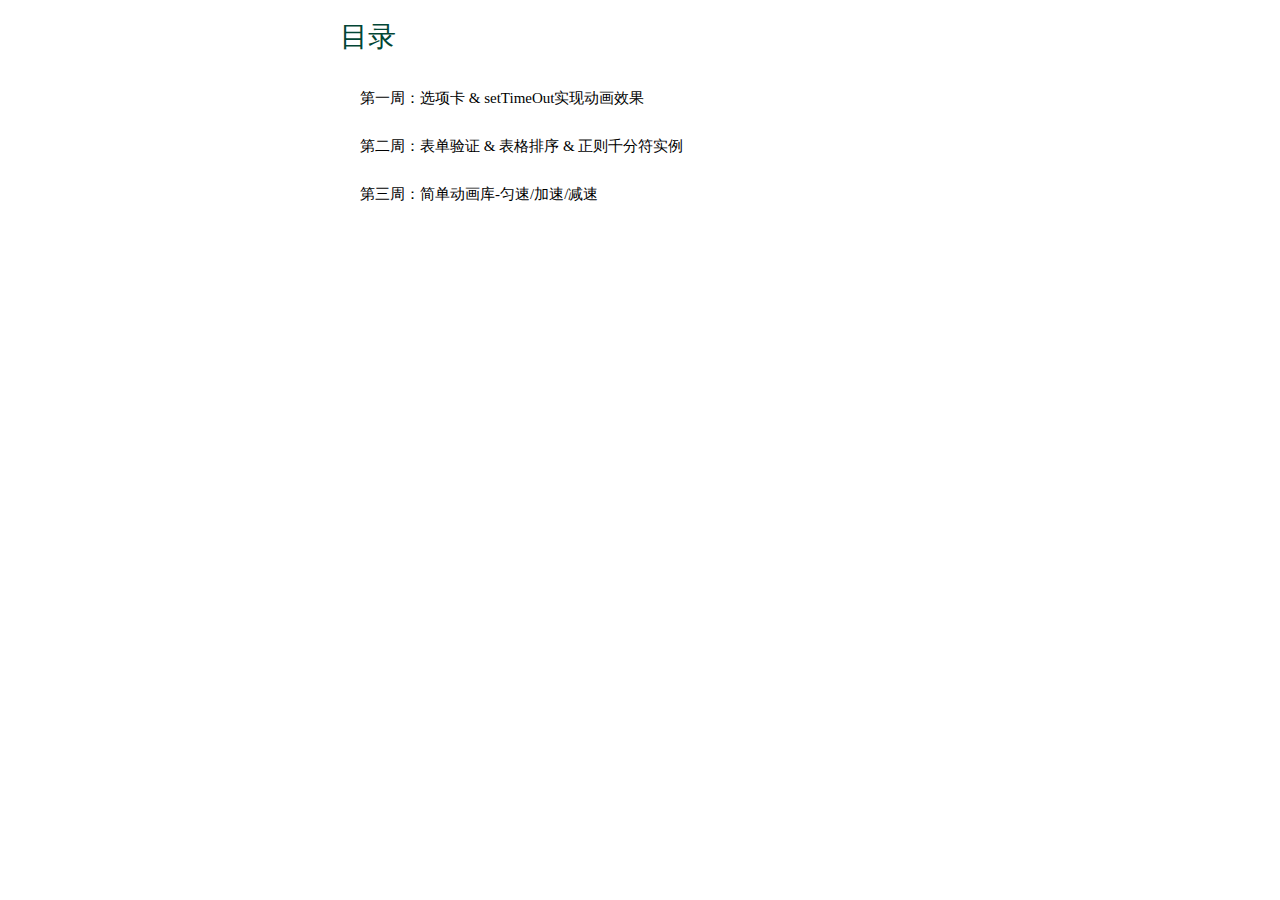
<file: index.html>
<!DOCTYPE html>
<html lang="en">
<head>
    <meta charset="UTF-8">
    <title>目录索引</title>
    <link rel="stylesheet" type="text/css" href="css/body.css">
    <style>
        h3{
            width:600px;
            margin:20px auto;
            font-size: 28px;
            color: #024635;
        }
        ul{
            width:600px;
            margin:10px auto;
        }
        a{
            display: block;
            padding:15px 20px;
        }
        a:link{color: #000;}
        a:visited{color: #000;}
        a:hover{color: #000;
            background: #eee;}
        a:active{color: #000;}
    </style>
</head>
<body>
<div id="boxBg" style="display: none;">
    <div id="messageBox">
        <span id="t"></span><span id="s">×</span>
        <p id="c"></p>
    </div>
</div>
<h3>目录</h3>
<ul>
    <li><a href="Tab.html" target="_self">第一周：选项卡 & setTimeOut实现动画效果</a></li>
    <li><a href="Form.html" target="_self">第二周：表单验证 & 表格排序 & 正则千分符实例</a></li>
    <li><a href="easyMove.html" target="_self">第三周：简单动画库-匀速/加速/减速</a></li>
</ul>
<script type="text/javascript" src="js/msgBox.js"></script>
</body>
</html>
</file>
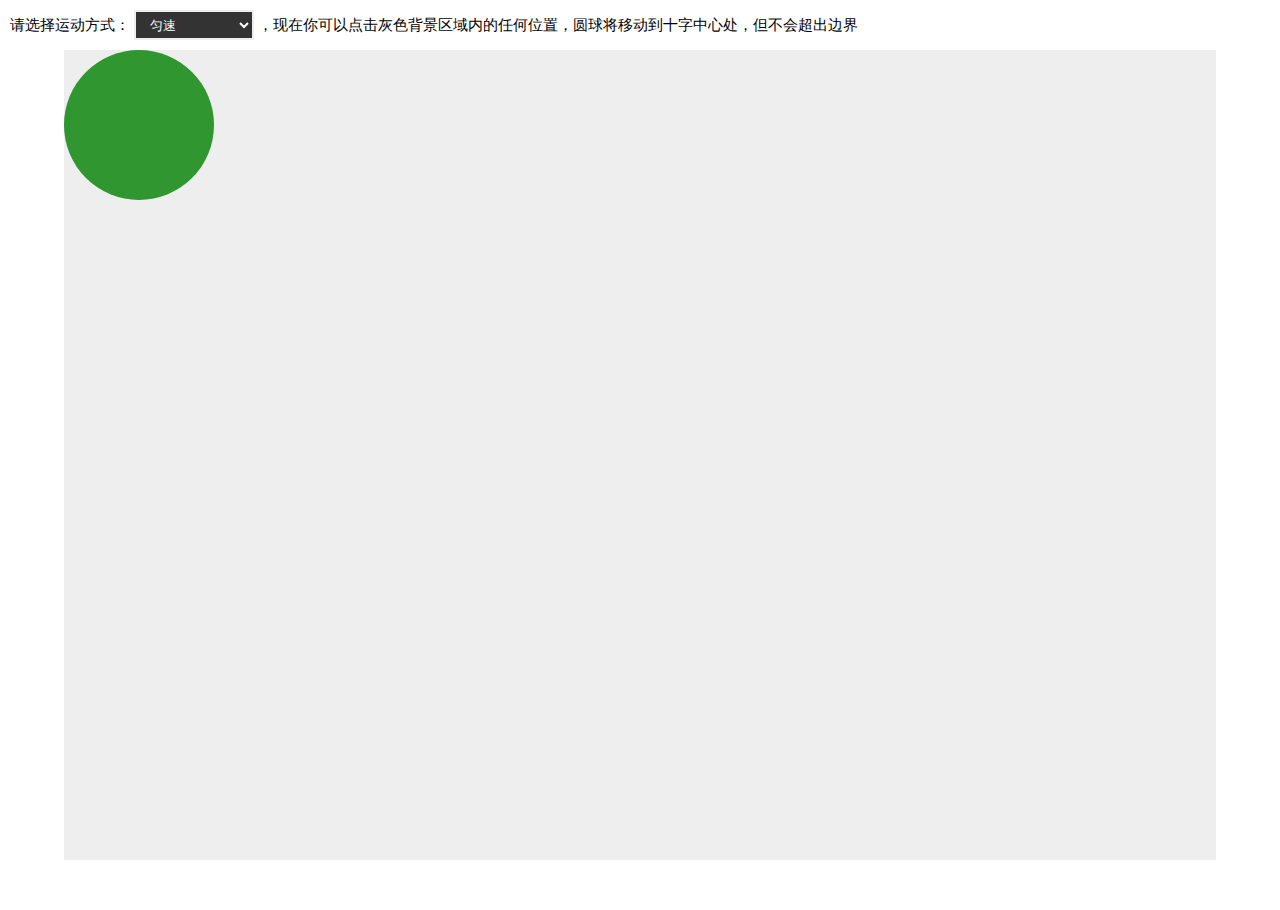
<file: easyMove.html>
<!DOCTYPE html>
<html lang="en">
<head>
    <meta charset="UTF-8">
    <title>简单动画-匀/加/减速</title>
    <style type="text/css">
        html, body {
            width:100%;
            height:100%;
            margin: 0;
            padding: 0;
            font: 15px/1.2 "\5FAE\8F6F\96C5\9ED1", Verdana;
        }
        #container{
            position: relative;
            margin:10px auto;
            width:90%;
            height:90%;
            background: #eee;
            cursor: crosshair;
            -webkit-user-select: none;
        }
        #form{
            margin:10px 0 0 10px;
        }
        #form select{
            width:120px;
            height:30px;
            line-height:30px;
            padding-left:10px;
            border:2px solid #eee;
            background: #333;
            color:#fff;
            font-family:"\5FAE\8F6F\96C5\9ED1";
        }
        #form select:focus{
            border:none;
        }
    </style>
</head>
<body>
<form id="form">
    <label>请选择运动方式：
    <select name="moveOptions">
        <option value="linear">匀速</option>
        <option value="hurry">加速</option>
        <option value="ease">减速</option>
    </select>
        ，现在你可以点击灰色背景区域内的任何位置，圆球将移动到十字中心处，但不会超出边界
    </label>
</form>
<div id="container"></div>
</body>
<script src="js/DOM(1).js"></script>
<script src="js/tween.js"></script>
<script>
    var oCon = document.getElementById('container');
    var oBox = document.createElement('div');
    var oOps = document.forms.item(0).moveOptions;
    var styles = {
        width:'150px',
        height:150,
        position:'absolute',
        left:0,
        top:0,
        backgroundColor:'green',
        borderRadius: 100,
        opacity:0.8
    };
    DOM.setGroupCSS(oBox,styles);
    oCon.appendChild(oBox);
    var maxL = oCon.offsetWidth - oBox.offsetWidth;
    var minL = 0;
    var maxT = oCon.offsetHeight - oBox.offsetHeight;
    var minT = 0;
    oCon.count = 0;
    oCon.onclick = function(){
        this.count++;
        var w = this.count%2?0:150; //奇数次点击缩小；偶数次点击放大
        var h = this.count%2>0?0:150;
        var o = this.count%2>0?0:0.8;
        var l = tween.getMousePos().x - DOM.offSet(this).x - w/2;
        var t = tween.getMousePos().y - DOM.offSet(this).y - h/2;
        l = l>maxL?maxL:l;
        l = l<minL?minL:l;
        t = t>maxT?maxT:t;
        t = t<minT?minT:t;
        console.log(w,h,o);
        var target = {
            left: l,
            top: t,
            width: w,
            height:h,
            opacity:o
        };
        var option = oOps.options[oOps.selectedIndex].value;
        window.myAnimation(oBox,target,1000,option);
    }
</script>
</html>
</file>
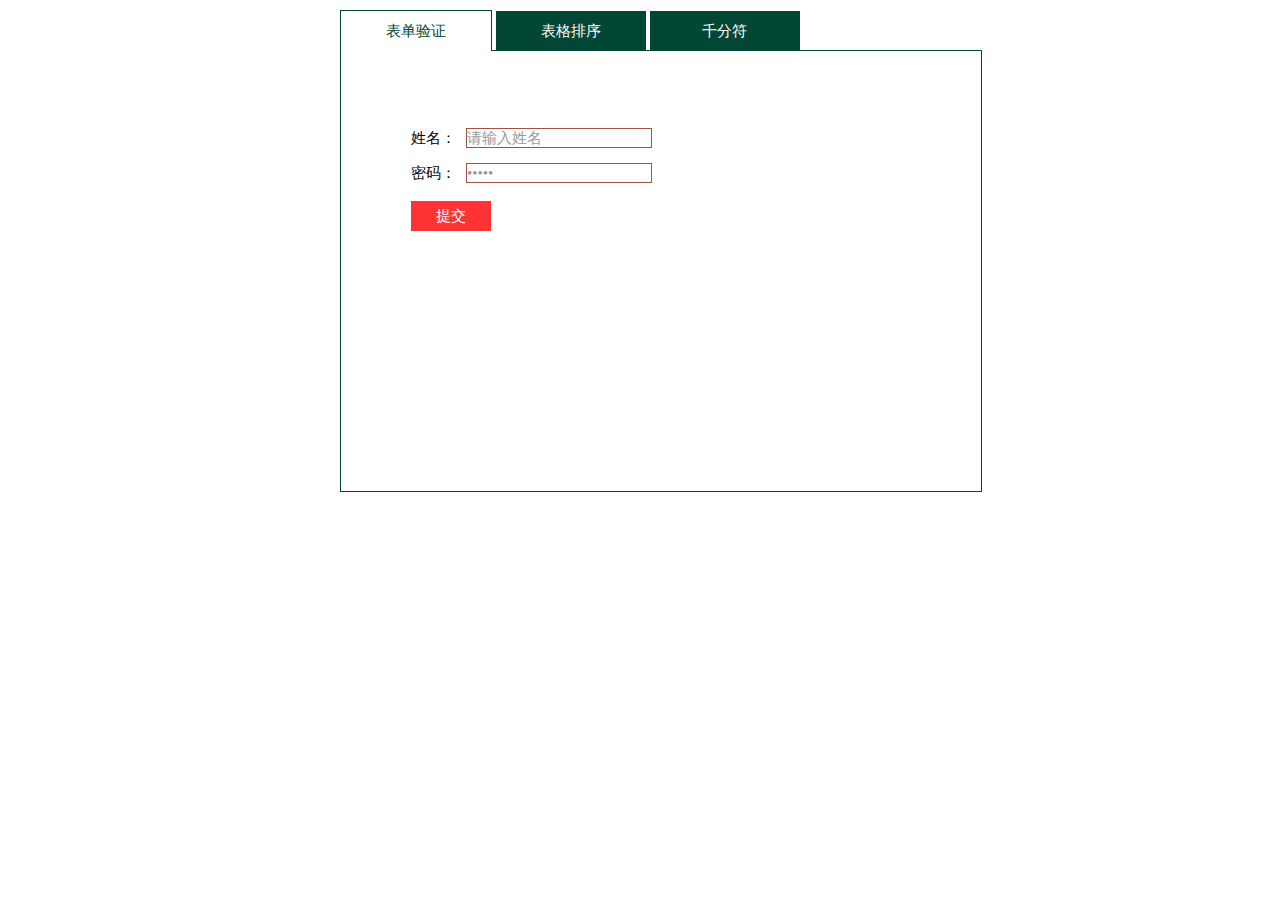
<file: Form.html>
﻿<!DOCTYPE html>
<html lang="en">
<head>
    <meta charset="UTF-8">
    <title>表格排序&表单验证</title>
    <link rel="stylesheet" type="text/css" href="css/form.css">
    <link rel="stylesheet" type="text/css" href="css/body.css">
</head>
<body>
<div id="boxBg" style="display: none;">
<div id="messageBox">
    <span id="t"></span><span id="s">×</span>
    <p id="c"></p>
</div>
</div>
<div id="tabs">
    <ul>
        <li class="select">表单验证</li>
        <li>表格排序</li>
        <li>千分符</li>
    </ul>
    <div class="select">
        <form id="form">
            <label>姓名：<input type="text" value="请输入姓名" name="name"></label>
            <label>密码：<input type="password" value="请输入密码" name="password"></label>
            <input type="submit" class="btn" value="提交" name="submit">
        </form>
    </div>
    <div>
        <table id="table" cellpadding="0" cellspacing="0">
            <thead>
            <tr>
                <th>姓名</th>
                <th>年龄</th>
                <th>武力值</th>
                <th>性别</th>
            </tr>
            </thead>
            <tbody></tbody>
        </table>
    </div>
    <div>
        <table>
            <thead>
            <tr>
                <th colspan="2">千分符的几种方法</th>
            </tr>
            </thead>
            <tbody>
            <tr>
                <td>请输入几位数字</td>
                <td><input type="text" value="1234567890" name="number"></td>
            </tr>
            <tr>
                <td colspan="2"><input type="button" class="btn" value="方法一：reverse().replace(/(\d{3})(?!$)/g,'$1,')" name="addComma"></td>
            </tr><tr>
                <td colspan="2"><input type="button" class="btn" value="方法二：(^\\d{1,3})((\\d{3})+)$" name="addComma"></td>
            </tr><tr>
                <td colspan="2"><input type="button" class="btn" value="方法三：i = c.length-1-b" name="addComma"></td>
            </tr>
            <tr>
                <td>计算结果</td>
                <td><span id="result"></span></td>
            </tr>
            </tbody>
        </table>
    </div>
</div>
<script type="text/javascript" src="js/utils.js"></script>
<script type="text/javascript" src="js/msgBox.js"></script>
<script type="text/javascript" src="js/form.js"></script>
</body>
</html>
</file>
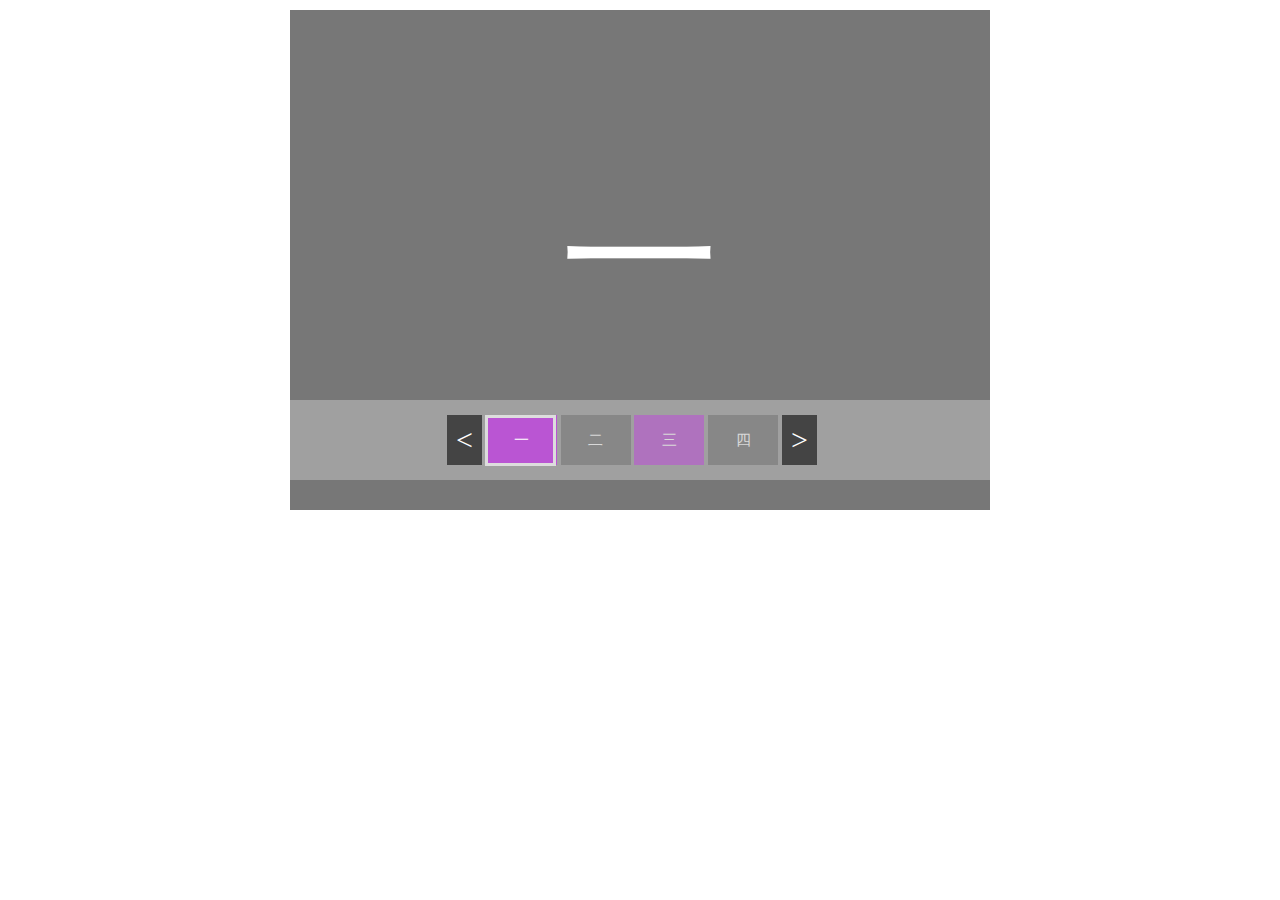
<file: Roll.html>
﻿<!DOCTYPE html>
<html lang="en">
<head>
    <meta charset="UTF-8">
    <title>轮播图</title>
    <link rel="stylesheet" href="css/roll.css">
</head>
<body>
<div id="container">
    <div id="roller">
        <div>四</div>
        <div>一</div>
        <div>二</div>
        <div>三</div>
        <div>四</div>
        <div>一</div>
    </div>
    <div id="preview">
        <ul>
            <li class="current">一</li>
            <li>二</li>
            <li>三</li>
            <li>四</li>
        </ul>
        <div id="prev">&lt;</div>
        <div id="next">&gt;</div>
        <div id="current"></div>
    </div>
</div>
<script src="js/mytween.js"></script>
<script>
    /**
     * 轮播图
     */
    var oRoll = document.getElementById("roller");
    var oBoxes = oRoll.getElementsByTagName("div");
    var oPre = document.getElementById("preview");
    var oLis = oPre.getElementsByTagName("li");
    var oCur = document.getElementById("current");
    var oPrev = document.getElementById("prev");
    var oNext = document.getElementById("next");
    oRoll.step = 1;//设置为自定义属性
    /**
     * 使指定元素向左或向右移动n步
     * @param n 正数为向右，负数为向左
     */
    function move(n) {
        this.step = this.step+n;
        var s = this.step;
        if(s>=6){
            this.step=2+s%6;
            myAnimate.css.call(this,"left",-700);
        }else if(s<=-1){
            this.step=4+s%6;
            myAnimate.css.call(this,"left",-2800);
        }
        preChange(this.step-1);
        myAnimate(this,"left",this.step*-700,700);
    }
    function preChange(index) {
        for(var i=0,len=oLis.length;i<len;i++){
            oLis[i].className="";
        }
        index<0?index=len-1:false;//变成环状
        index>len-1?index=0:false;
        oLis[index].className="current";
        myAnimate(oCur,"left",195+index*74.5,300); //缩略图的小方框移动
    }

    for(var i=0;i<oLis.length;i++){
        ~(function(i){
            oLis[i].onclick=function () {
                var step = i+1-oRoll.step;
                if(step>=3){
                    var n = step-4;
                }else if(step<=-3){
                    n=step+4;
                }else{
                    n=step;
                }
                window.clearInterval(oRoll.timer1);
                oRoll.timer1=null;
                move.call(oRoll,n);
                oRoll.timer1 = window.setTimeout(function () {
                    oRoll.timer1 =setInterval(function () {
                        move.call(oRoll,1);
                    },2700);
                },3000);
            }
        })(i);
    }
    oPrev.onclick=function () {
        window.clearInterval(oRoll.timer1);
        oRoll.timer1=null;
        move.call(oRoll,-1);
        oRoll.timer1 = window.setTimeout(function () {
            oRoll.timer1 =setInterval(function () {
                move.call(oRoll,1);
            },2700);
        },3000);
    };
    oNext.onclick=function () {
        window.clearInterval(oRoll.timer1);
        oRoll.timer1=null;
        move.call(oRoll,1);
        oRoll.timer1 = window.setTimeout(function () {
            oRoll.timer1 =setInterval(function () {
                move.call(oRoll,1);
            },2700);
        },3000);
    };

    oRoll.timer1=window.setInterval(function () {
        move.call(oRoll,1);
    },2700);

</script>
</body>
</html>
</file>
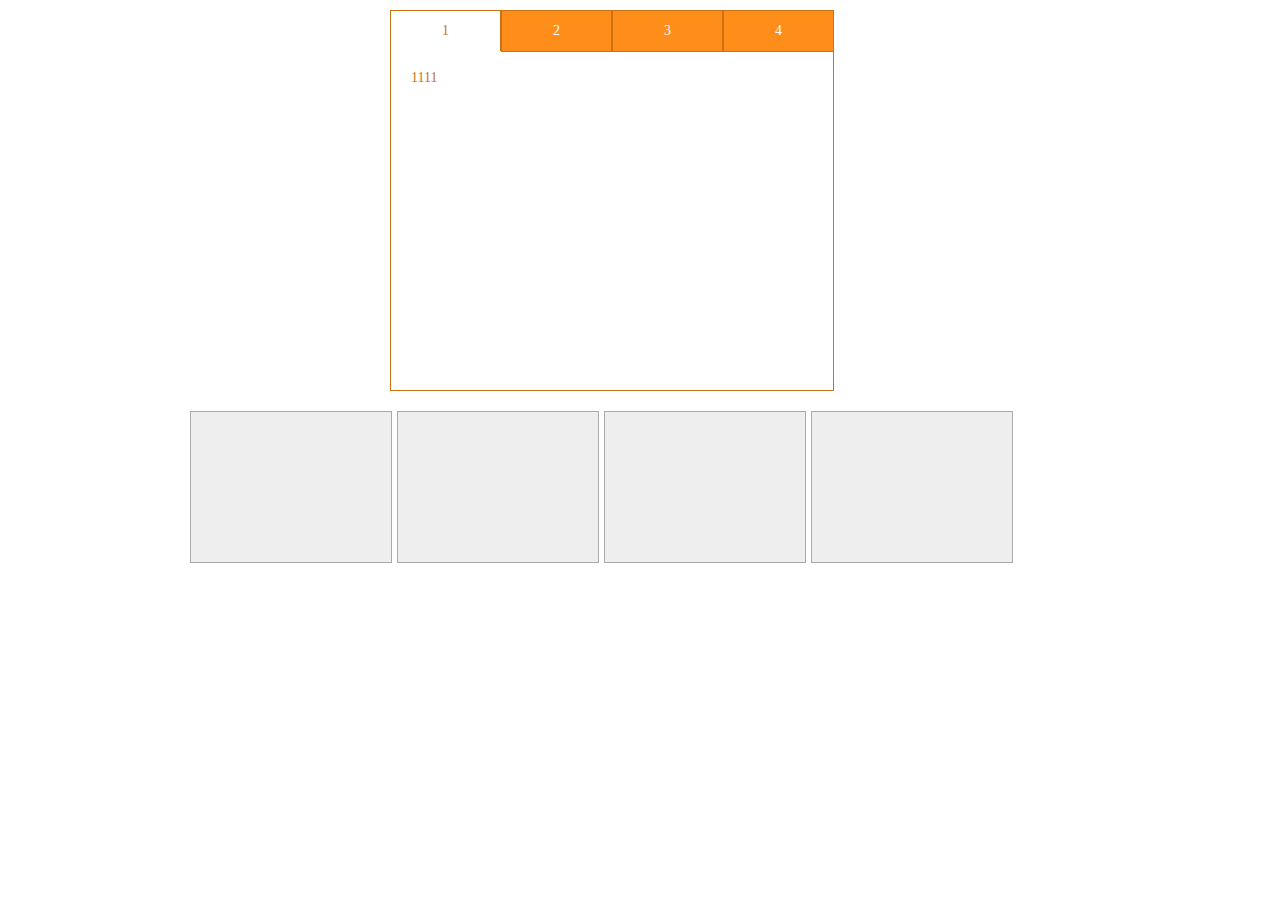
<file: Tab.html>
﻿<!DOCTYPE html>
<html lang="en">
<head>
    <meta charset="UTF-8">
    <title>选项卡和简单动画</title>
    <style type="text/css">
        * {
            margin: 0;
            padding: 0;
            font: 14px/1.2 "\5FAE\8F6F\96C5\9ED1", Verdana;
        }

        ul, li {
            list-style: none;
        }

        /*选项卡*/
        #tab {
            width: 500px;
            margin: 10px auto;
        }

        #tab ul li {
            display: inline-block;
            width: 109px;
            height: 40px;
            line-height: 40px;
            text-align: center;
            border: 1px solid #cc7214;
            margin-bottom: -2px;
            background: #ff8d19;
            color: #fff;
        }

        #tab ul li.active {
            background: #fff;
            color: #cc7214;
            border-bottom:none;
        }

        #tab div {
            display: none;
            width: 402px;
            height: 300px;
            padding: 20px;
            background: #fff;
            color: #cc7214;
            border:1px solid #cc7214;
            border-top:none;
        }

        #tab div.active {
            display: block;
        }

        /*计时器实现层放大缩小*/
        #ani {
            width: 900px;
            margin: 20px auto 0;
        }

        #ani li {
            float: left;
            display: -webkit-box;
            -webkit-box-align: center;
            -webkit-box-pack: center;
            width: 200px;
            height: 150px;
            border: 1px solid #aaa;
            margin-right:5px;
            cursor: pointer;
            background: #eee;
        }

        #ani li span {
            display: block;
            width: 0;
            height: 0;
            background: rgba(221,0,0,.7);
        }
    </style>
</head>
<body>
<div id="tab">
    <ul>
        <li class="active">1</li><!--
        --><li>2</li><!--
        --><li>3</li><!--
        --><li>4</li>
    </ul>
    <div class="active">1111</div>
    <div>22222</div>
    <div>333333</div>
    <div>444444444</div>
</div>
<ul id="ani">
    <li><span></span></li>
    <li><span></span></li>
    <li><span></span></li>
    <li><span></span></li>
</ul>
<script>
    /*
     *
     * 选项卡改写
     *
     * */
    var oTab = document.getElementById("tab");
    var oLis = oTab.getElementsByTagName("li");
    var oDivs = oTab.getElementsByTagName("div");
    var len = oLis.length;
    function tabChang(nIndex) {
        for (var i = 0; i < len; i++) {
            oLis[i].className = "";
            oDivs[i].className = "";
        }
        oLis[nIndex].className = "active";
        oDivs[nIndex].className = "active";
    }

    for (var i = 0; i < len; i++) {
        (function (i) {
            oLis[i].onmouseover = function () {
                tabChang(i);
            };
        })(i);
    }


    /*
     *
     * setTimeout实现一个从中间放大的层
     *
     * */
    var oAni = document.getElementById("ani");
    var oBoxes = oAni.getElementsByTagName("li");
    var oSpans = oAni.getElementsByTagName("span");

    function zoomIn(index) {
        var width = parseInt(oSpans[index].style.width);
        var height = parseInt(oSpans[index].style.height);
        if (width >= 100) {
            return false;
        }
        oSpans[index].style.width = (++width) + "%";
        oSpans[index].style.height = (++height) + "%";
        return true;
    }
    function zoomOut(index) {
        var width = parseInt(oSpans[index].style.width);
        var height = parseInt(oSpans[index].style.height);
        if (width <= 0) {
            return false;
        }
        oSpans[index].style.width = (--width) + "%";
        oSpans[index].style.height = (--height) + "%";
        return true;
    }
    for (var j = 0; j < oSpans.length; j++) {
        oSpans[j].style.width = "0%";
        oSpans[j].style.height = "0%";
        (function (index) {
            oBoxes[index].timer = null;
            oBoxes[index].onmouseover = function () {
                var that = this;
                clearTimeout(that.timer);
                that.timer = setTimeout(function () {
                    clearTimeout(that.timer);
                    var move = zoomIn(index);
                    if(move){
                        that.timer = setTimeout(arguments.callee, 10);
                    }
                }, 10);
            };
            oBoxes[index].onmouseout = function () {
                var that = this;
                clearTimeout(that.timer);
                that.timer = setTimeout(function () {
                    clearTimeout(that.timer);
                    var move = zoomOut(index);
                    if(move){
                        that.timer = setTimeout(arguments.callee, 10);
                    }
                }, 10)
            };
        })(j);
    }

    /*
     *
     * 判断是否公有属性 hasPublicProperty
     *
     * */
    Object.prototype.hasPublicProperty = function (attr) {
        return (attr in this) && (!this.hasOwnProperty(attr));
    };
    var obj = {};
    console.log(obj.hasPublicProperty("hasPublicProperty"));

    /*
     *
     * 重写Array.slice forEach
     *
     * */
    Array.prototype.mySlice = function () {
        var start = arguments[0];
        var end = arguments[1];
        var arr = [];
        start = (typeof start == "undefined") ? 0 : start;
        end = (typeof end == "undefined") ? this.length : end;
        if (isNaN(start) || isNaN(end)) {
            return arr;
        }
        if (start < 0) {
            start += this.length;
        }
        if (end < 0) {
            end += this.length;
        } else if (end > this.length) {
            end = this.length;
        }
        for (var i = start; i < end; i++) {
            arr[arr.length] = this[i];

        }
        return arr;
    };
    console.log([1, 2, 3, 4, 5].slice(1).slice(1));
    console.log([1, 2, 3, 4, 5].mySlice(1).mySlice(1));

    Array.prototype.myForEach = function (fn) {
        for (var i = 0; i < this.length; i++) {
            fn(this[i], i);
        }
    };
    [1, 2, 3, 1].myForEach(function (item, index) {
        console.log(item, index);
    });


</script>
</body>
</html>
</file>
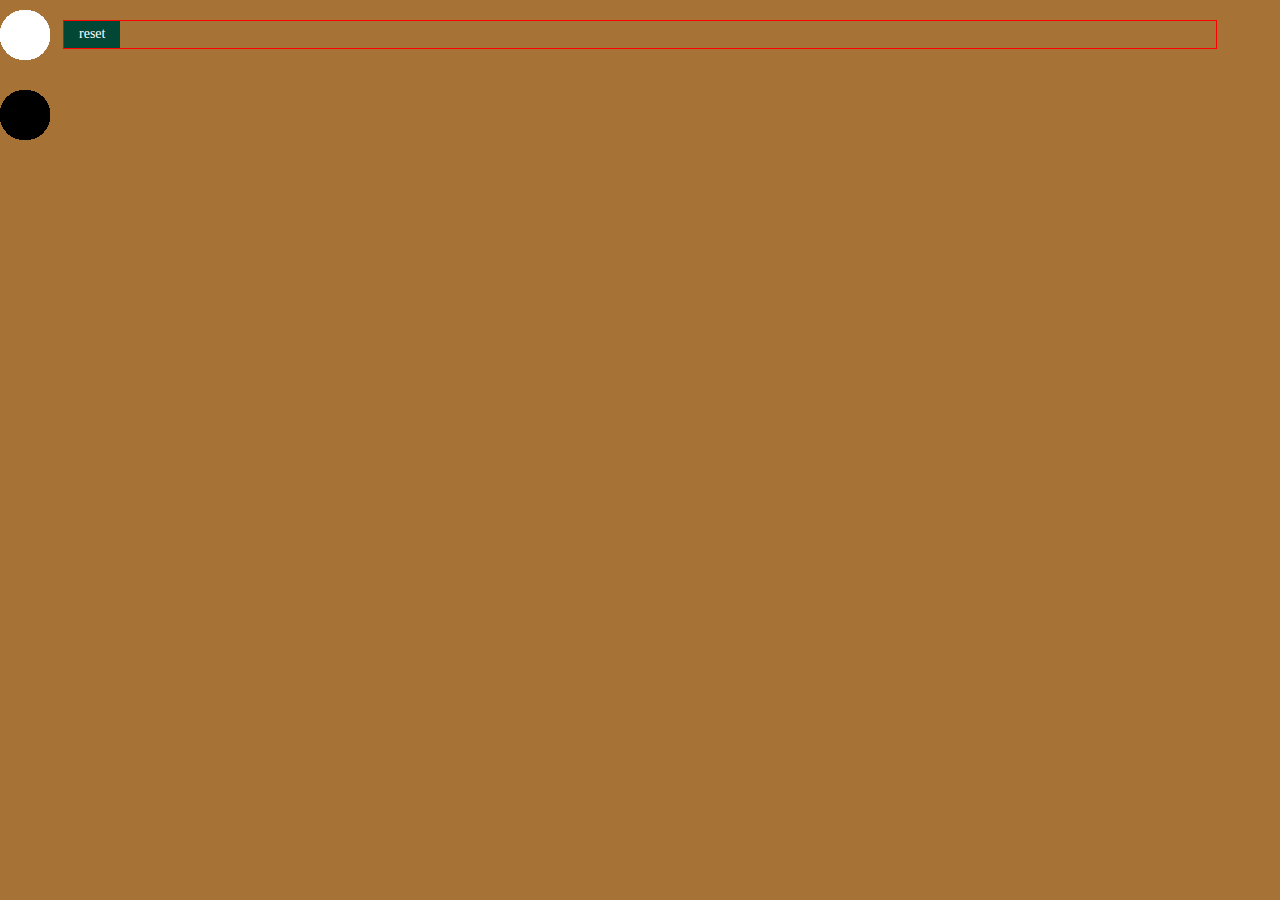
<file: test.html>
<!DOCTYPE html>
<html lang="en">
<head>
    <meta charset="UTF-8">
    <title>秀梅</title>
    <style type="text/css">
        * {
            margin: 0;
            padding: 0;
            /*字体样式*/
            font: 14px/1.2 "\5FAE\8F6F\96C5\9ED1", Verdana;
            background: #a67236;
        }
        #div1{
            width:90%;
            height:100%;
            margin:20px auto;
            border:1px solid red;
        }

        #div1 div {
            width: 50px;
            height: 50px;
            line-height:50px;
            text-align: center;
            margin: 10px auto;
            -webkit-border-radius: 25px;
            -moz-border-radius: 25px;
            border-radius: 25px;
            display: inline-block;
            color: #fff;
            /*点击时不会选中文本*/
            -webkit-user-select: none;
            cursor: pointer;
            /*position: absolute;*/
        }

        .c0 {
            position: absolute;
            top:0;
            left:0;
            background: #fff;
        }

        .c1 {
            position: absolute;
            top:80px;
            left:0;
            background: #000;
        }

        #reset{
            padding:5px 15px;
            background: #024635;
            color:#fff;
            border:none;
        }
        /* 容器内的元素居中
        display: -webkit-box;
        -webkit-box-align: center;
        -webkit-box-pack: center;
        */
        /* 一行文字超出后自动截取
        text-overflow:ellipsis; */
        /*ellipsis:截取后用...作为代替；clip：没有省略号*/
        /*white-space: nowrap; 强制不换行*/
        /*overflow:hidden; 溢出隐藏*/

    </style>
</head>
<body>
<div id="div1">
    <input type="button" value="reset" id="reset"><br>
</div>
<script>
    function qiZi(parent) {
        //黑子 白子
        var black = document.createDocumentFragment(),
            white = document.createDocumentFragment(),
                b,w;
        for(var i=0;i<100;i++){
            b = document.createElement("div");
            b.style.float = "left";
            b.className = "c1";
            black.appendChild(b);
            w = document.createElement("div");
            w.style.float = "right";
            w.className = "c0";
            white.appendChild(w);
        }
        black.appendChild(white);
        parent.appendChild(black);
    }

    var eleX, eleY, mouseX, mouseY,
            isDown = false;
    var div1 = document.getElementById("div1");
    qiZi(div1);
    var oDivs = div1.getElementsByTagName("div");
    //Firefox支持属性pageX,与pageY属性，这两个属性已经把页面滚动计算在内了,
    //在Chrome可以通过document.body.scrollLeft，document.body.scrollTop计算出页面滚动位移，
    //而在IE下可以通过document.documentElement.scrollLeft ，document.documentElement.scrollTop
    function getMousePos(e) {
        e = event || window.event;
        //console.log(e);
        var scrollX = document.documentElement.scrollLeft || document.body.scrollLeft;
        var scrollY = document.documentElement.scrollTop || document.body.scrollTop;
        var x = e.pageX || e.clientX + scrollX;
        var y = e.pageY || e.clientY + scrollY;
        //alert('x: ' + x + '\ny: ' + y);
        return {'x': x, 'y': y};
    }
    function mouseDown(ele, e) {
        ele.style.zIndex = 999;
        isDown = true;
        mouseX = getMousePos(e).x;
        mouseY = getMousePos(e).y;
        ele.style.position = "absolute";
        eleX = ele.style.left = (mouseX - 25) + "px";
        eleY = ele.style.top = (mouseY - 30) + "px";
        console.log(mouseX, mouseY);
        console.log(eleX, eleY);
    }
    function mouseMove(ele, e) {
        if (isDown) {
            ele.style.left = (getMousePos(e).x - 25) + "px";
            ele.style.top = (getMousePos(e).y - 30) + "px";
        }
    }
    for (var i = 0; i < oDivs.length; i++) {
        oDivs[i].onmousedown = function () {
            mouseDown(this, event);
        };
        oDivs[i].onmousemove = function () {
            mouseMove(this, event);
        };
        oDivs[i].onmouseup = function () {
            isDown = false;
            this.style.zIndex = -1;
        }
    }
    function reSet() {
        for(var i=0;i<oDivs.length;i++){
            oDivs[i].style.position = "";
        }
    }
    var oBtn = document.getElementById("reset");
    oBtn.onclick = reSet;
    /* "use strict";
     function fn(num1,num2) {
     console.log(num1+num2);
     console.log(this);
     }
     var obj={name:"111"};
     //预处理：事先把fn的this改变为我们想要的结果，并且把参数值也准备好，以后要用到了，直接的执行即可
     var tempFn = fn.bind(obj,1,2);
     tempFn();
     fn(1,2); //严格模式下，没有调用主体里，函数中的this就是undefined
     window.fn(1,2);
     fn.apply(obj,[1,2]);*/

    //获取数组中的最大值和最小值(※记住)
    var ary = [32, 44, 23, 18, 6, 34, 22, 1];
    var min, max;

    //1、排序思想
    //    ary.sort(function (a,b) {return a-b;});
    //    min = ary[0];
    //    max = ary[ary.length-1];

    //2、假设思想
    //    min = ary[0];
    //    max = ary[0];
    //    for (var i = 0; i < ary.length; i++) {
    //        var cur = ary[i];
    //        cur < min ? min = cur : null;
    //        cur > max ? max = cur : null;
    //    }

    //3、拼接字符串方法
    //min = eval("Math.min("+ary.toString()+")");
    //max = eval("Math.max("+ary.toString()+")");

    //4、apply，可以以数组形式，挨个将数组里的值传入函数中
    min = Math.min.apply(null, ary);
    max = Math.max.apply(null, ary);
    console.log(min, max);

    //求平均数
    function avgFn() {
        Array.prototype.sort.call(arguments, function (a, b) {
            return a - b;
        });
        console.log(arguments);
        [].shift.call(arguments);
        console.log(arguments);
        [].pop.call(arguments);
        console.log(arguments);
        return (eval([].join.call(arguments, "+")) / arguments.length).toFixed(2);
    }
    var avg = avgFn(23, 22, 43, 12, 11, 56);
    console.log(avg);

</script>
</body>
</html>
</file>
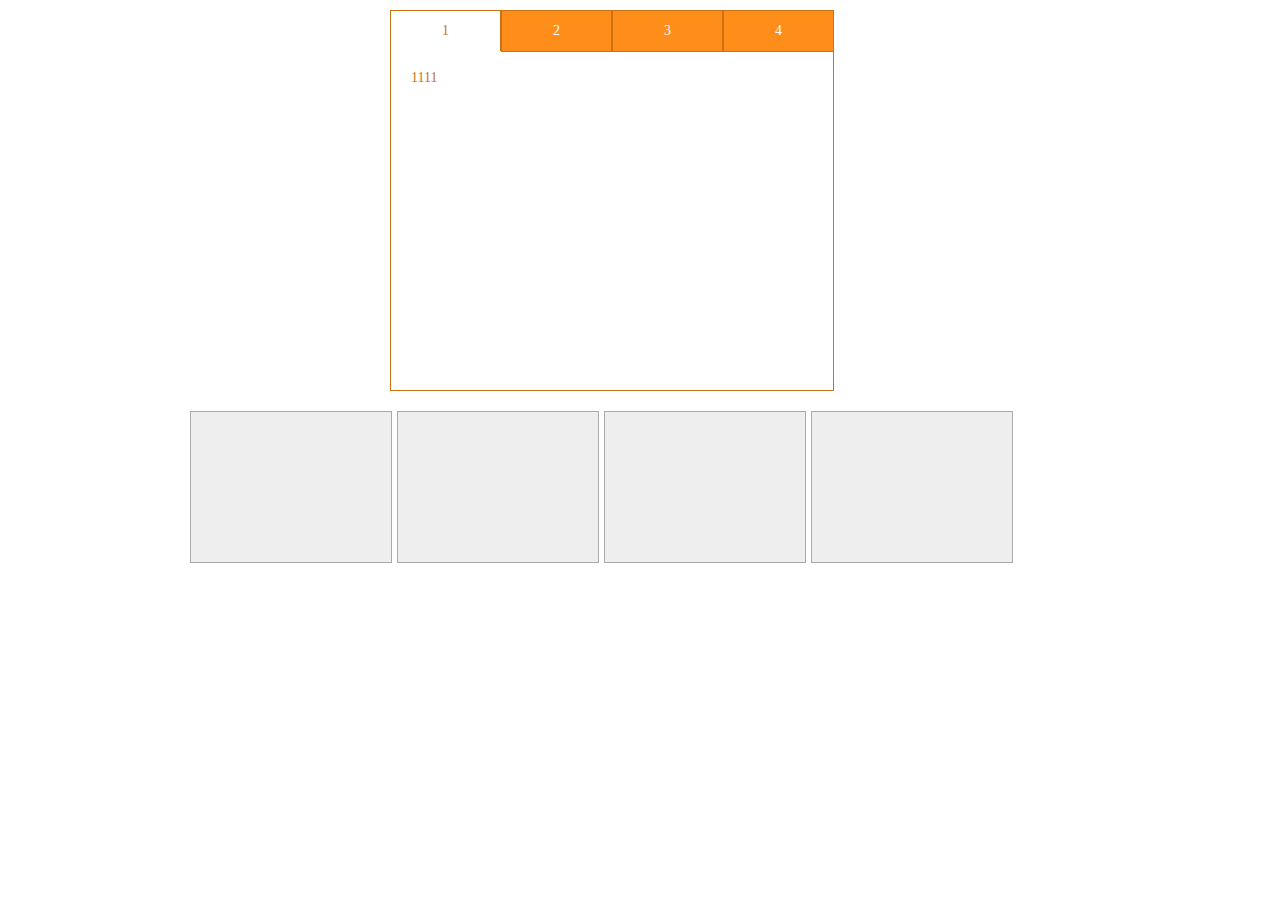
<file: 第一周作业/4月16、17作业.html>
<!DOCTYPE html>
<html lang="en">
<head>
    <meta charset="UTF-8">
    <title>4月16-17作业</title>
    <style type="text/css">
        * {
            margin: 0;
            padding: 0;
            font: 14px/1.2 "\5FAE\8F6F\96C5\9ED1", Verdana;
        }

        ul, li {
            list-style: none;
        }

        /*选项卡*/
        #tab {
            width: 500px;
            margin: 10px auto;
        }

        #tab ul li {
            display: inline-block;
            width: 109px;
            height: 40px;
            line-height: 40px;
            text-align: center;
            border: 1px solid #cc7214;
            margin-bottom: -2px;
            background: #ff8d19;
            color: #fff;
        }

        #tab ul li.active {
            background: #fff;
            color: #cc7214;
            border-bottom:none;
        }

        #tab div {
            display: none;
            width: 402px;
            height: 300px;
            padding: 20px;
            background: #fff;
            color: #cc7214;
            border:1px solid #cc7214;
            border-top:none;
        }

        #tab div.active {
            display: block;
        }

        /*计时器实现层放大缩小*/
        #ani {
            width: 900px;
            margin: 20px auto 0;
        }

        #ani li {
            float: left;
            display: -webkit-box;
            -webkit-box-align: center;
            -webkit-box-pack: center;
            width: 200px;
            height: 150px;
            border: 1px solid #aaa;
            margin-right:5px;
            cursor: pointer;
            background: #eee;
        }

        #ani li span {
            display: block;
            width: 0;
            height: 0;
            background: rgba(221,0,0,.7);
        }
    </style>
</head>
<body>
<div id="tab">
    <ul>
        <li class="active">1</li><!--
        --><li>2</li><!--
        --><li>3</li><!--
        --><li>4</li>
    </ul>
    <div class="active">1111</div>
    <div>22222</div>
    <div>333333</div>
    <div>444444444</div>
</div>
<ul id="ani">
    <li><span></span></li>
    <li><span></span></li>
    <li><span></span></li>
    <li><span></span></li>
</ul>
<script>
    /*
     *
     * 选项卡改写
     *
     * */
    var oTab = document.getElementById("tab");
    var oLis = oTab.getElementsByTagName("li");
    var oDivs = oTab.getElementsByTagName("div");
    var len = oLis.length;
    function tabChang(nIndex) {
        for (var i = 0; i < len; i++) {
            oLis[i].className = "";
            oDivs[i].className = "";
        }
        oLis[nIndex].className = "active";
        oDivs[nIndex].className = "active";
    }

    for (var i = 0; i < len; i++) {
        (function (i) {
            oLis[i].onmouseover = function () {
                tabChang(i);
            };
        })(i);
    }


    /*
     *
     * setTimeout实现一个从中间放大的层
     *
     * */
    var oAni = document.getElementById("ani");
    var oBoxes = oAni.getElementsByTagName("li");
    var oSpans = oAni.getElementsByTagName("span");

    function zoomIn(index) {
        var width = parseInt(oSpans[index].style.width);
        var height = parseInt(oSpans[index].style.height);
        if (width >= 100) {
            return;
        }
        oSpans[index].style.width = (++width) + "%";
        oSpans[index].style.height = (++height) + "%";
    }
    function zoomOut(index) {
        var width = parseInt(oSpans[index].style.width);
        var height = parseInt(oSpans[index].style.height);
        if (width <= 0) {
            return;
        }
        oSpans[index].style.width = (--width) + "%";
        oSpans[index].style.height = (--height) + "%";
    }
    for (var j = 0; j < oSpans.length; j++) {
        oSpans[j].style.width = "0%";
        oSpans[j].style.height = "0%";
        (function (index) {
            var timer1, timer2;
            oBoxes[index].onmouseover = function () {
                clearTimeout(timer2);
                timer1 = setTimeout(function () {
                    clearTimeout(timer1);
                    zoomIn(index);
                    timer1 = setTimeout(arguments.callee, 10);
                }, 10);
            };
            oBoxes[index].onmouseout = function () {
                clearTimeout(timer1);
                timer2 = setTimeout(function () {
                    clearTimeout(timer2);
                    zoomOut(index);
                    timer2 = setTimeout(arguments.callee, 10);
                }, 10)
            };
        })(j);
    }

    /*
     *
     * 判断是否公有属性 hasPublicProperty
     *
     * */
    Object.prototype.hasPublicProperty = function (attr) {
        return (attr in this) && (!this.hasOwnProperty(attr));
    };
    var obj = {};
    console.log(obj.hasPublicProperty("hasPublicProperty"));

    /*
     *
     * 重写Array.slice forEach
     *
     * */
    Array.prototype.mySlice = function () {
        var start = arguments[0];
        var end = arguments[1];
        var arr = [];
        start = (typeof start == "undefined") ? 0 : start;
        end = (typeof end == "undefined") ? this.length : end;
        if (isNaN(start) || isNaN(end)) {
            return arr;
        }
        if (start < 0) {
            start += this.length;
        }
        if (end < 0) {
            end += this.length;
        } else if (end > this.length) {
            end = this.length;
        }
        for (var i = start; i < end; i++) {
            arr[arr.length] = this[i];

        }
        return arr;
    };
    console.log([1, 2, 3, 4, 5].slice(1).slice(1));
    console.log([1, 2, 3, 4, 5].mySlice(1).mySlice(1));

    Array.prototype.myForEach = function (fn) {
        for (var i = 0; i < this.length; i++) {
            fn(this[i], i);
        }
    };
    [1, 2, 3, 1].myForEach(function (item, index) {
        console.log(item, index);
    });


</script>
</body>
</html>
</file>
<file: css/body.css>
* {
    margin: 0;
    padding: 0;
    font: 15px/1.2 "\5FAE\8F6F\96C5\9ED1", Verdana;
    -webkit-user-select: none;
}
a{
    text-decoration: none;
}
/*在CSS中，如果对于相同元素有针对不同条件的定义，宜将最一般的条件放在最上面，并依次向下，保证最下面的是最特殊的条件*/
a:link{color: #000;}
a:visited{color: #000;}
a:hover{color: #000;}
a:active{color: #000;}
ul, li {
    list-style: none;
}
/*自定义提示框*/
#boxBg {
    z-index:999;
    position: absolute;
    top:-1px;
    width:100%;
    height:100%;
    background: rgba(0,0,0,.5);
    display: -webkit-box;
    -webkit-box-align: center;
    -webkit-box-pack:center;
}
#messageBox{
    z-index:1000;
    width:400px;
    min-height:120px;
    /*border:1px solid #999;*/
    border-radius: 5px;
    -webkit-box-shadow: 0 0 5px 0 #000;
    -moz-box-shadow: 0 0 5px 0 #000;
    box-shadow: 0 0 5px 0 #000;
    background: #fff;

}
#t{
    float: left;;
    width:300px;
    height:35px;
    line-height:35px;
    padding:0 8px;
}
#s{
    float:right;
    margin:3px 3px 0 0;
    font-size:20px;
    width:22px;
    height:22px;
    line-height:20px;
    text-align: center;
    cursor: pointer;
    color:#024635;
    border-radius:10px;
    -webkit-transition: all 0.5s ease-in;
    -moz-transition: all 0.5s ease-in ;
    -o-transition: all 0.5s ease-in ;
    transition: all 0.5s ease-in ;
}
#s:hover{
    -webkit-transform: rotate(180deg);
    -moz-transform: rotate(180deg);
    -ms-transform: rotate(180deg);
    -o-transform: rotate(180deg);
    transform: rotate(180deg);
}
#c{
    clear: both;
    display: block;
    line-height:35px;
    width:300px;
    margin:50px auto 20px;
}
</file>
<file: css/form.css>
﻿
/*选项卡*/
#tabs{
    width:600px;
    margin:10px auto;
}
#tabs ul li{
    margin:0 0 -1px 0;
    display: inline-block;
    width:150px;
    height:40px;
    line-height:40px;
    text-align: center;
    background: #024635;
    color: #fff;
}
#tabs ul li.select{
    border:1px solid #024635;
    border-bottom:none;
    background: #fff;
    color: #024635;
}
#tabs div{
    border:1px solid #024635;
    width:600px;
    min-height:400px;
    display: none;
    padding:20px;
}
#tabs div.select{
    display: block;
}

/*表单验证*/
#form{
    width:500px;
    margin:50px auto;
}
.btn{
    min-width:80px;
    height:30px;
    line-height:30px;
    background: #ff3333;
    color: #fff;
    border:none;
    cursor: pointer;
    margin:10px 5px 0 0;
    padding:0 5px;
}
#form label{
    display: block;
    height:35px;
    line-height:35px;
}
#form label input{
    border:1px solid #a35045;
    margin: 0 10px;
    color:#999;
}
/*表格排序*/
#table{
    width:500px;
    max-height:400px;
    overflow: hidden;
    margin:40px auto;
    border:1px solid #ccc;
    padding:20px;
    border-radius: 10px;
    -webkit-box-shadow: 0 0 10px 0 #aaa;
    -moz-box-shadow: 0 0 10px 0 #aaa;
    box-shadow: 0 0 10px 0 #aaa;
}
#table th{
    height:40px;
    background: #ff3333;
    color:#fff;
    cursor: pointer;
}

#table td{
    height:40px;
    line-height:40px;
    text-align: center;
}
</file>
<file: css/roll.css>
html,body,ul,li,div{
    margin: 0;
    padding: 0;
    font: 15px/1.2 "\5FAE\8F6F\96C5\9ED1", Verdana;
    -webkit-user-select: none;
}
ul, li {
    list-style: none;
}
#tab1{
    margin:10px auto;
    width:402px;
    height:380px;
    border:1px solid #aaa;
    box-shadow: 1px 1px 15px 0 #aaa;
}
#tab1 tr:nth-child(2){
    height:80px;
}
#outer{
    padding:0;
    width:400px;
    height:300px;
    overflow: hidden;
    position: absolute;
}
#inner{
    width:2000px;
    height:300px;
    position: relative;
    left:0;
    top:0;
}
#inner div{
    float: left;
    width:400px;
    height:300px;
    font-size:50px;
    line-height:300px;
    text-align: center;
    color: #fff;
}
#inner div:nth-child(2n+1){
    background: #02ce9b;
    background:-webkit-linear-gradient(left, #84ff9b,#02ce9b);
}
#inner div:nth-child(2n+2){
    background:#84ff9b;
    background:-webkit-linear-gradient(left,#02ce9b,#84ff9b);
}
#toLeft,#toRight{
    padding:0;
    line-height:80px;
    text-align: center;
    font-size:30px;
    background: #eee;
    color: #444;
    cursor: pointer;
    width:50%;
}
#toLeft:hover,#toRight:hover{
    background: #666;
    color:#fff;
}
/*轮播图*/
#container{
    width:700px;
    height:500px;
    margin:10px auto;
    position: relative;
    overflow: hidden;
}
#roller{
    width:4900px;
    height:500px;
    position: absolute;
    left:-700px;
    top:0;
}

#roller div{
    float: left;
    width:700px;
    height:500px;
    line-height:500px;
    text-align: center;
    font-size:160px;
    color: #fff;
}
#roller div:nth-child(2n+1){
    background: mediumorchid;
}
#roller div:nth-child(2n+2){
    background: #777;
}
#preview{
    position: absolute;
    width:100%;
    height:80px;
    bottom:30px;
    background: rgba(255,255,255,0.3);
}
#preview ul{
    margin:15px 15px 15px auto;
    height:50px;
    text-align: center;
}
#prev,#next{
    width:35px;
    height:50px;
    line-height:50px;
    font-size:30px;
    text-align: center;
    background: #444;
    color: #fff;
    position: absolute;
    top:15px;
    cursor: pointer;
}
#prev{
    left:157px;
}
#next{
    left:492px;
}
#prev:hover,#next:hover{
    background: #000;
}
#preview ul li{
    width:70px;
    line-height:50px;
    display: inline-block;
    opacity:0.6;
    filter:alpha(opacity=60);
    cursor: pointer;
    color: #fff;
}
#preview ul li:hover{
    opacity:1;
    filter:alpha(opacity=100);
}
#preview ul li:nth-child(2n+1){
    background: mediumorchid;
}
#preview ul li:nth-child(2n+2){
    background: #777;
}
#preview ul li.current{
    opacity:1;
    filter: progid:DXImageTransform.Microsoft.Alpha(Opacity=100);
}
#current{
    width:65px;
    height:45px;
    border:3px solid #ddd;
    position: absolute;
    left:195px;
    top:15px;
}
</file>
